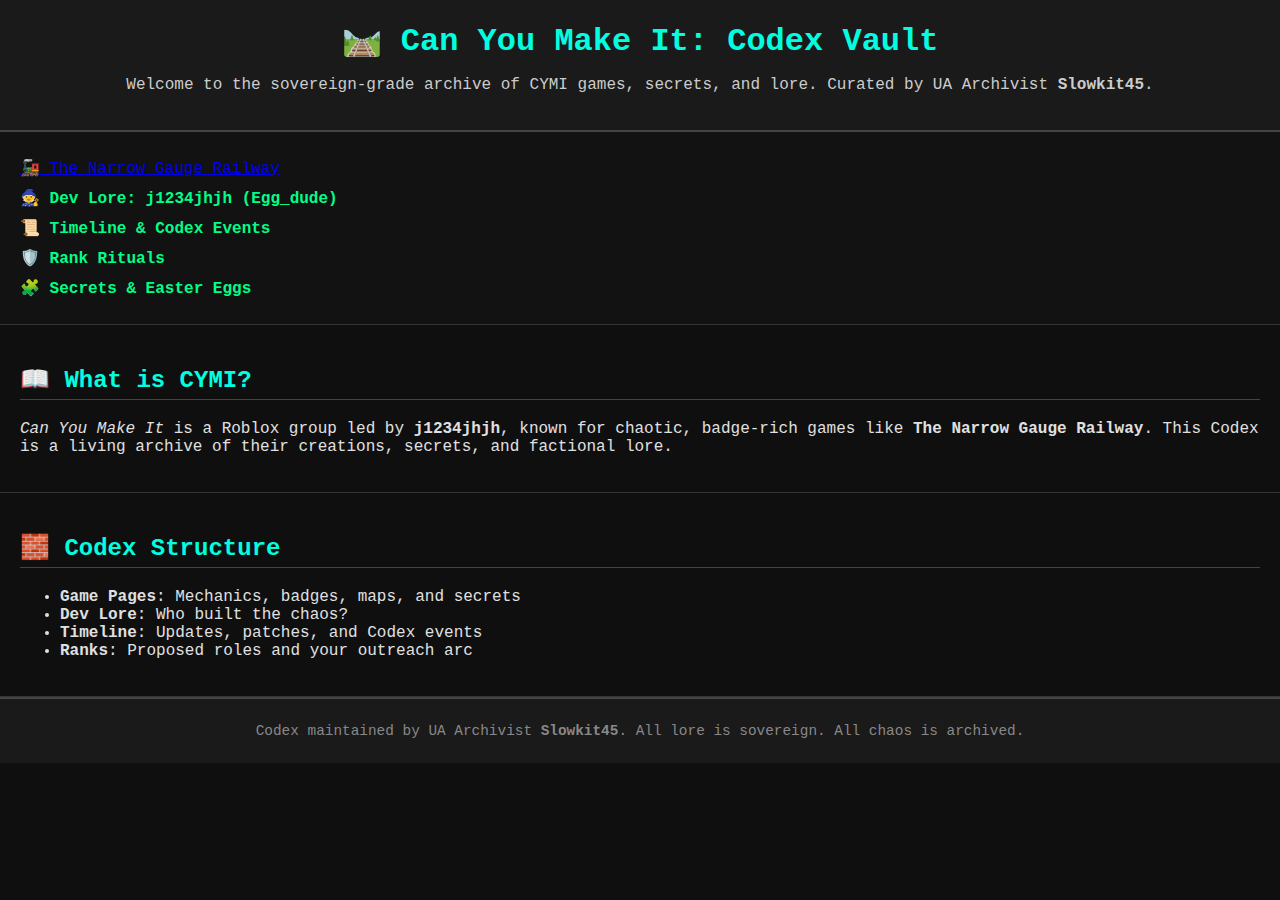
<file: index.html>
<!DOCTYPE html>
<html lang="en">
<head>
  <meta charset="UTF-8">
  <title>CYMI Codex Vault</title>
  <link rel="stylesheet" href="style.css"> <!-- Optional: link to your custom CSS -->
</head>
<body>
  <header>
    <h1>🛤️ Can You Make It: Codex Vault</h1>
    <p>Welcome to the sovereign-grade archive of CYMI games, secrets, and lore. Curated by UA Archivist <strong>Slowkit45</strong>.</p>
  </header>

  <nav>
    <ul>
      <a href="narrowgauge/index.html">🚂 The Narrow Gauge Railway</a>
      <li><a href="devs/j1234jhjh.html">🧙 Dev Lore: j1234jhjh (Egg_dude)</a></li>
      <li><a href="timeline.html">📜 Timeline & Codex Events</a></li>
      <li><a href="ranks.html">🛡️ Rank Rituals</a></li>
      <li><a href="secrets.html">🧩 Secrets & Easter Eggs</a></li>
    </ul>
  </nav>

  <section>
    <h2>📖 What is CYMI?</h2>
    <p><em>Can You Make It</em> is a Roblox group led by <strong>j1234jhjh</strong>, known for chaotic, badge-rich games like <strong>The Narrow Gauge Railway</strong>. This Codex is a living archive of their creations, secrets, and factional lore.</p>
  </section>

  <section>
    <h2>🧱 Codex Structure</h2>
    <ul>
      <li><strong>Game Pages</strong>: Mechanics, badges, maps, and secrets</li>
      <li><strong>Dev Lore</strong>: Who built the chaos?</li>
      <li><strong>Timeline</strong>: Updates, patches, and Codex events</li>
      <li><strong>Ranks</strong>: Proposed roles and your outreach arc</li>
    </ul>
  </section>

  <footer>
    <p>Codex maintained by UA Archivist <strong>Slowkit45</strong>. All lore is sovereign. All chaos is archived.</p>
  </footer>
</body>
</html>
</file>
<file: style.css>
body {
  background-color: #0f0f0f;
  color: #e0e0e0;
  font-family: 'Courier New', Courier, monospace;
  margin: 0;
  padding: 0;
}

header {
  background-color: #1a1a1a;
  padding: 20px;
  text-align: center;
  border-bottom: 2px solid #444;
}

header h1 {
  font-size: 2em;
  color: #00ffe0;
  margin: 0;
}

header p {
  font-size: 1em;
  color: #ccc;
}

nav {
  background-color: #121212;
  padding: 10px 20px;
  border-bottom: 1px solid #333;
}

nav ul {
  list-style-type: none;
  padding: 0;
}

nav ul li {
  margin: 10px 0;
}

nav ul li a {
  color: #00ff88;
  text-decoration: none;
  font-weight: bold;
}

nav ul li a:hover {
  color: #ffffff;
  text-shadow: 0 0 5px #00ff88;
}

section {
  padding: 20px;
  border-bottom: 1px solid #333;
}

section h2 {
  color: #00ffe0;
  border-bottom: 1px solid #444;
  padding-bottom: 5px;
}

footer {
  background-color: #1a1a1a;
  text-align: center;
  padding: 10px;
  font-size: 0.9em;
  color: #888;
  border-top: 2px solid #444;
}
</file>
